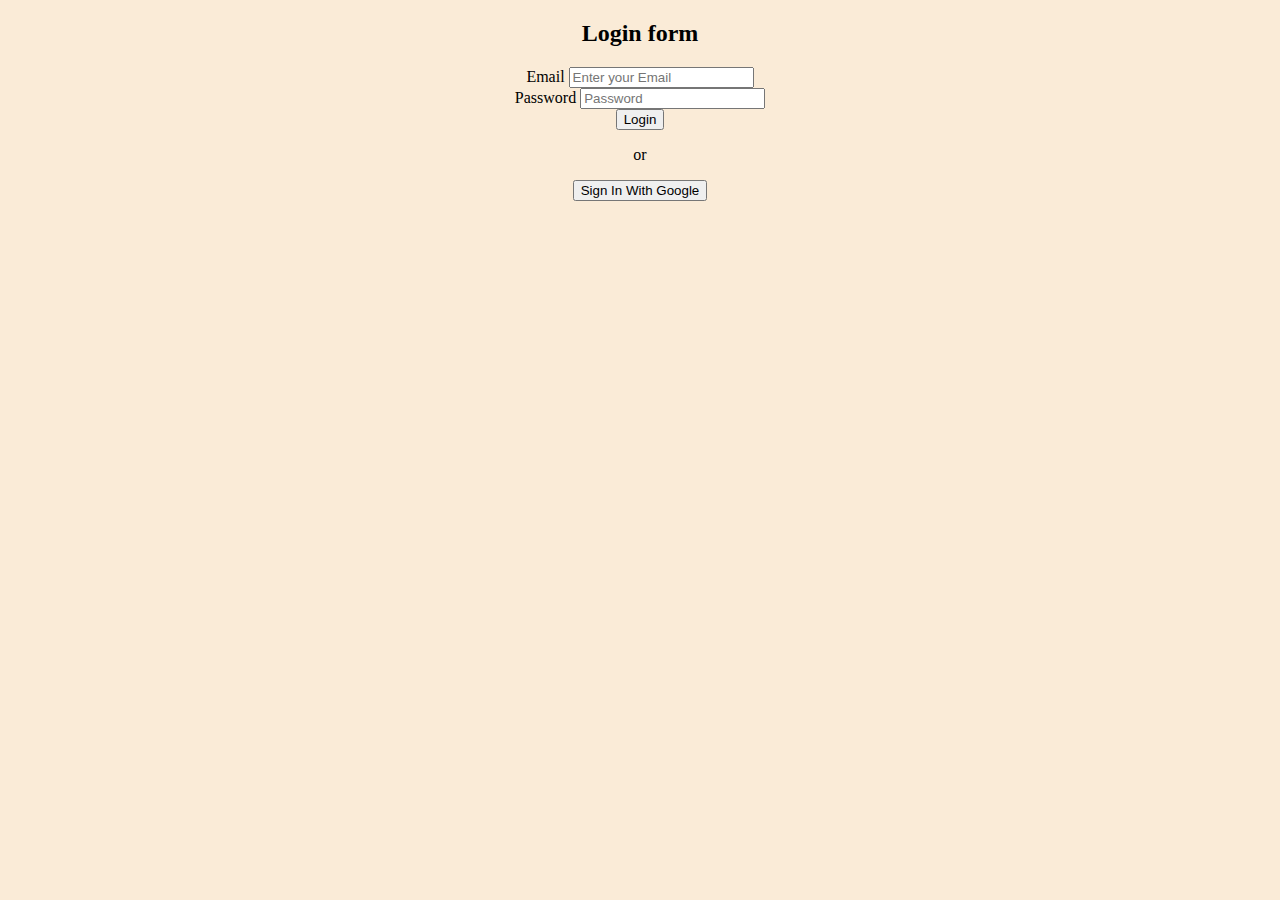
<file: sree/google.html>
<!DOCTYPE html>
<html lang="en">
<head>
    <meta charset="UTF-8">
    <meta http-equiv="X-UA-Compatible" content="IE=edge">
    <meta name="viewport" content="width=device-width, initial-scale=1.0">
    <title>login to bakery shop</title>
    <style>
     body{
    background-color: antiquewhite;
     }
    </style>
</head>
<body align="center">
    <form method="post" action="https://script.google.com/macros/s/AKfycbyaJSRJu0Ia8bOwDovUuWKRVubc7diLntCesxtJyMCCsHTVNVNr7iXxsIwT9KJKPjFe/exec">
        <h2>Login form</h2>
        <form action=""autocomplete="off">
          <div class="grid-details">
            <div class="input">
                 <label>Email</label>
                 <input type="email"name="email" placeholder="Enter your Email"required align="center">
               </div>
               <div class="input">
                 <label>Password</label>
                 <input type="password"name="pass" placeholder="Password"required>
               </div>
               <div class="submit"onclick="myFunction()">
                <input type="submit" value="Login" class="button" align="center">
            </div>
        </form>
    <p> or</p>
    <button onclick="signIn()">Sign In With Google</button>
</body>
<script>
    var form = document.getElementById('sheetdb-form');
form.addEventListener("login", e => {
  e.preventDefault();
  fetch(form.action, {
      method : "POST",
      body: new FormData(document.getElementById("sheetdb-form")),
  }).then(
      response => response.json()
  ).then((html) => {
    // you can put any JS code here
    window.open("order.html", '_blank');

  });
});
</script>
<script src="google.js"></script>
</html>
</file>
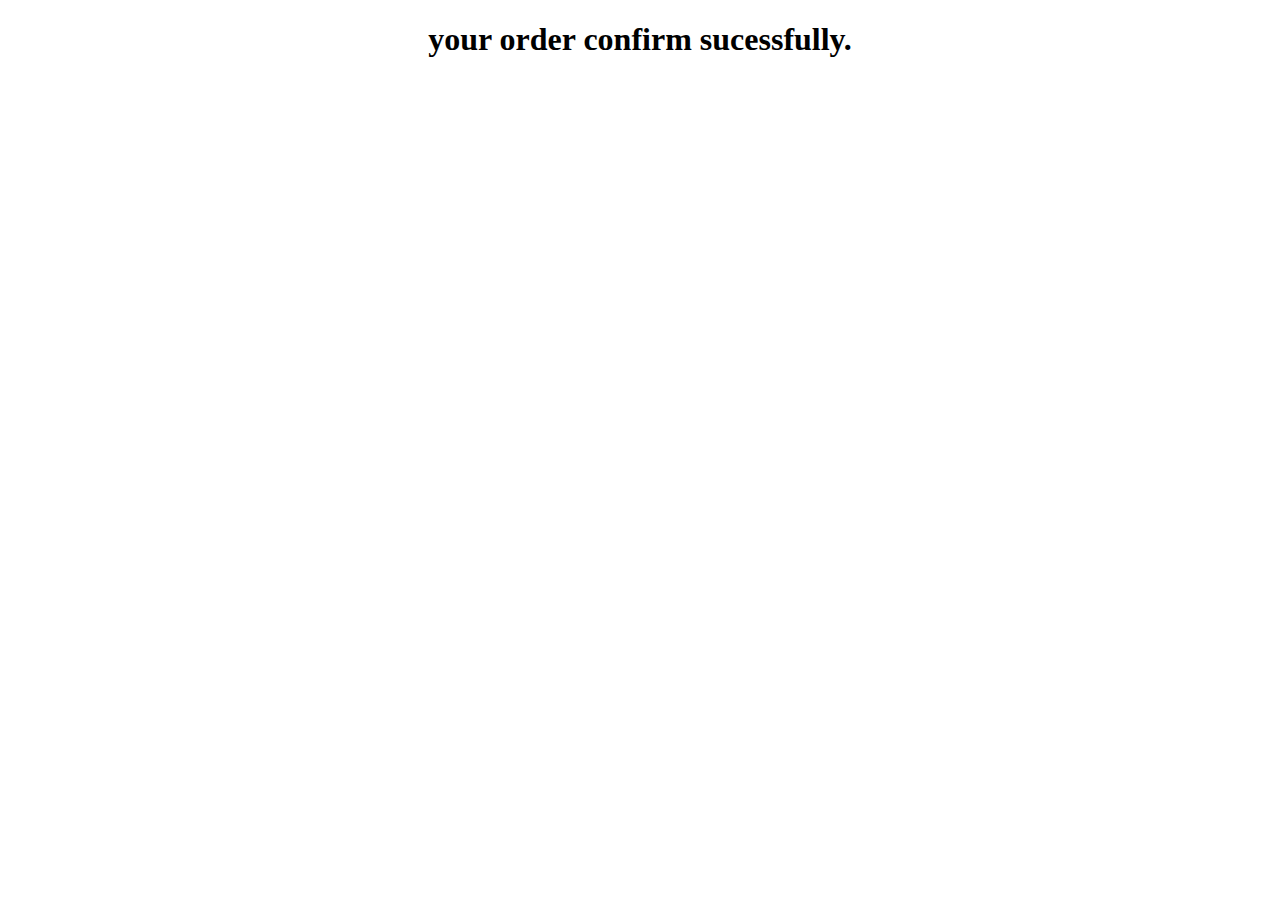
<file: sree/order.html>
<!DOCTYPE html>
<html lang="en">
<head>
    <meta charset="UTF-8">
    <meta http-equiv="X-UA-Compatible" content="IE=edge">
    <meta name="viewport" content="width=device-width, initial-scale=1.0">
    <title>Document</title>
</head>
<body>

    <h1 align="center">
        your  order confirm sucessfully.
    </h1>
    
</body>
</html>
</file>
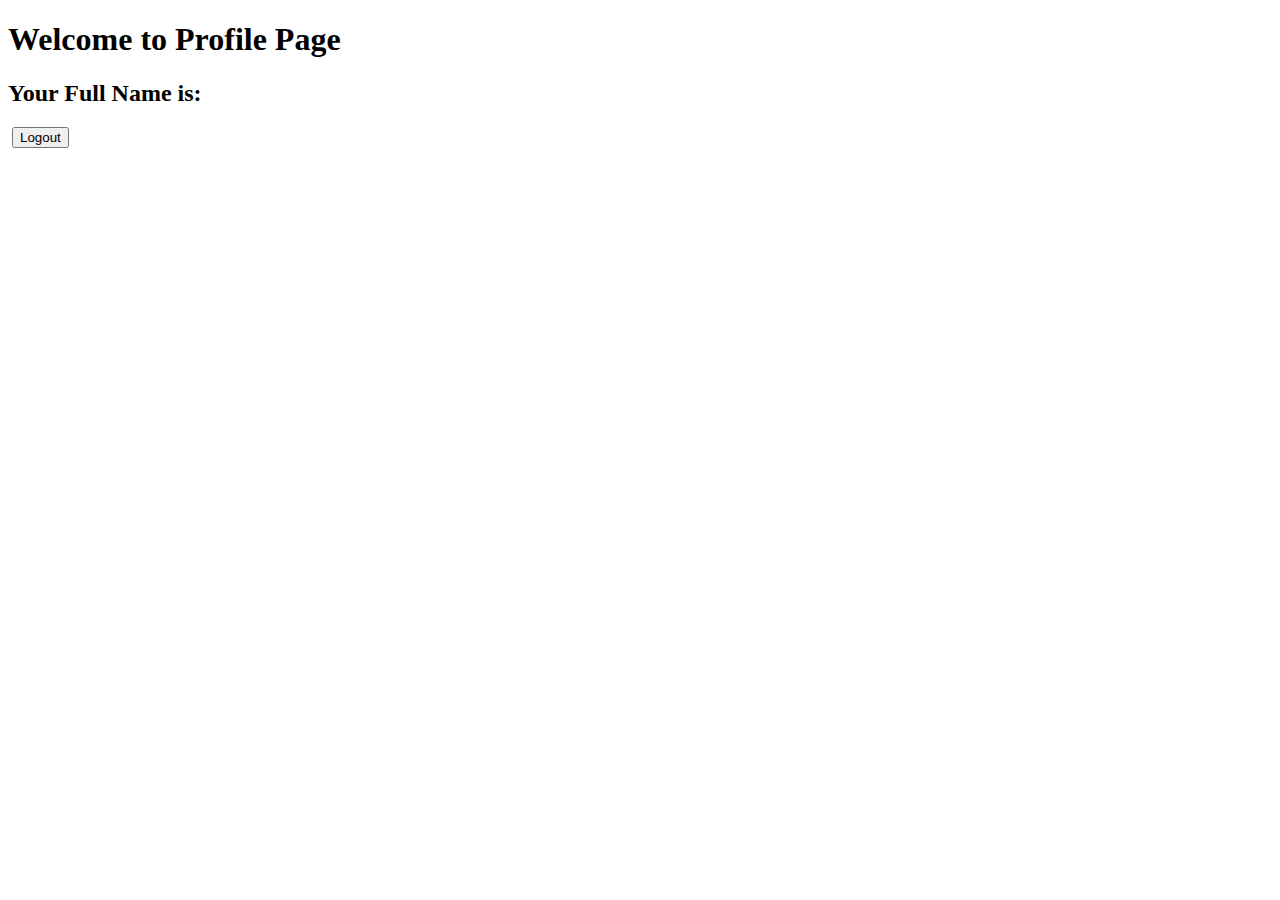
<file: sree/profile.html>
<!DOCTYPE html>
<html lang="en">

<head>
    <meta charset="UTF-8">
    <meta http-equiv="X-UA-Compatible" content="IE=edge">
    <meta name="viewport" content="width=device-width, initial-scale=1.0">
    <title>Document</title>
</head>

<body>
    <h1>Welcome to Profile Page</h1>
    <h2 id="name">Your Full Name is:</h2>
    <img id="image"/>
    <button onclick="logout()">Logout</button>
</body>
<script>
     var params = {};
    var regex = /([^&=]+)=([^&]*)/g, m;
    while (m = regex.exec(location.href)) {
        params[decodeURIComponent(m[1])] = decodeURIComponent(m[2]);
    }
    if (Object.keys(params).length > 0) {
        localStorage.setItem('authInfo', JSON.stringify(params));
    }
    window.history.pushState({}, document.title, "/" + "profile.html");
    let info = JSON.parse(localStorage.getItem('authInfo'))
    console.log(info['access_token'])
    console.log(info['expires_in'])
    fetch("https://www.googleapis.com/oauth2/v3/userinfo", {
        headers: {
            "Authorization": `Bearer ${info['access_token']}`
        }
    })
        .then(data => data.json())
        .then((info) => {
            console.log(info)
            document.getElementById('name').innerHTML += info.name
            document.getElementById('image').setAttribute('src',info.picture)
        })
</script>
<script>
    function logout() {
        fetch("https://oauth2.googleapis.com/revoke?token=" + info['access_token'],
            {
                method: 'POST',
                headers: {
                    "Content-type": "application/x-www-form-urlencoded"
                }
            })
            .then((data) => {
                location.href = "http://localhost:5500/google.html"
            })
    }

</script>
</html>
</file>
